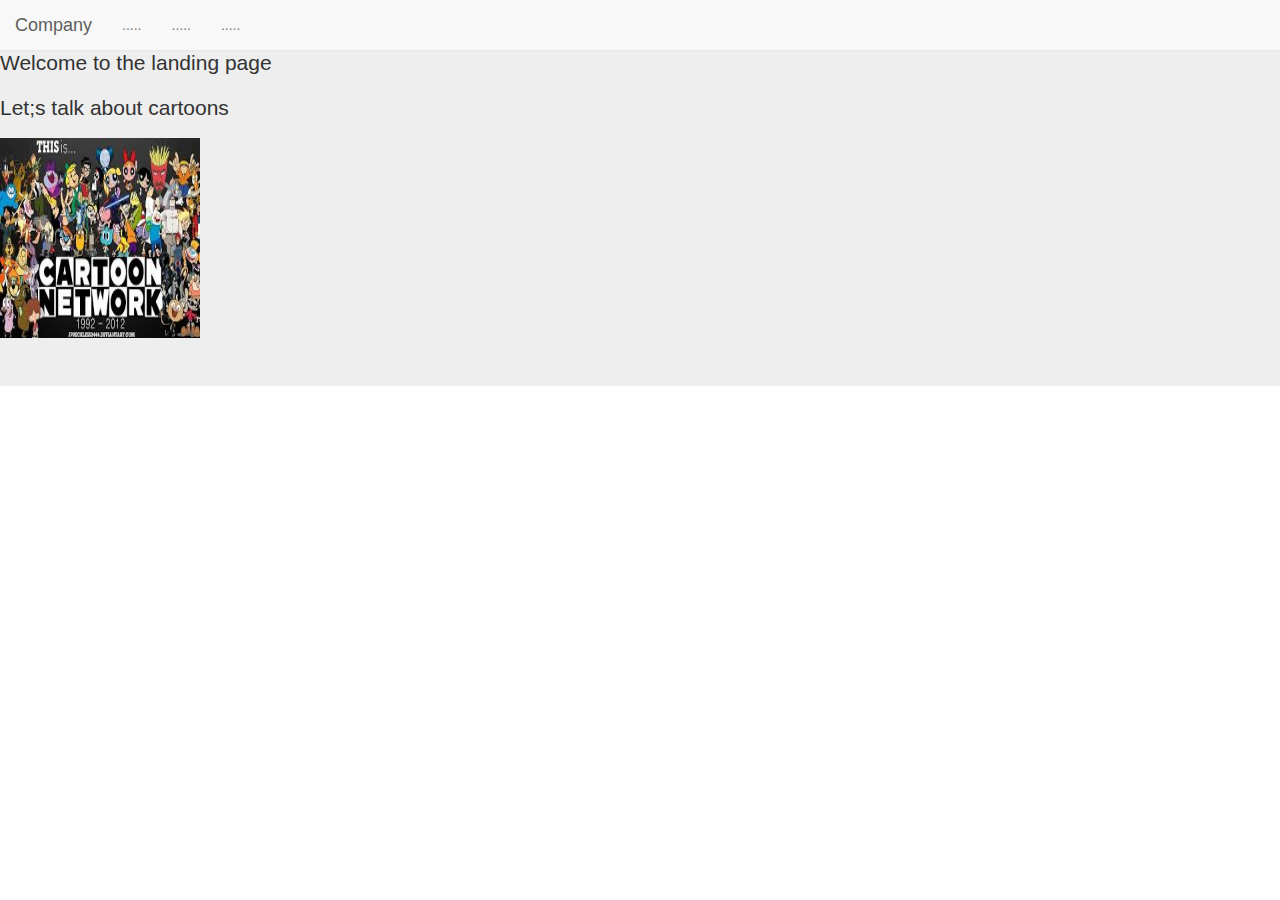
<file: web_project/web_project/templates/web_app/index.html>
<!DOCTYPE html>
<html>
  <head>
    <!-- Latest compiled and minified CSS -->
<link rel="stylesheet" href="https://stackpath.bootstrapcdn.com/bootstrap/3.4.1/css/bootstrap.min.css" integrity="sha384-HSMxcRTRxnN+Bdg0JdbxYKrThecOKuH5zCYotlSAcp1+c8xmyTe9GYg1l9a69psu" crossorigin="anonymous">

    <title>WELCOME TO THE HOME PAGE</title>
  </head>
  <body>
    <nav class="navbar navbar-default navbar-fixed-top">
      <div class="navbar-header">
        <a href="" class="navbar-brand">Company</a>
      </div>
      <ul class="nav navbar-nav">
        <li><a href=" ">.....</a></li>
        <li><a href=" ">.....</a></li>
        <li><a href=" ">.....</a></li>
        </ul>
        </nav>
        <div class="jumbotron">
          <p>Welcome to the landing page</p>
          <p>Let;s talk about cartoons</p>
          <img src="[data-uri]" width="200" height="200">
    </div>      

</body>
</html>
</file>
